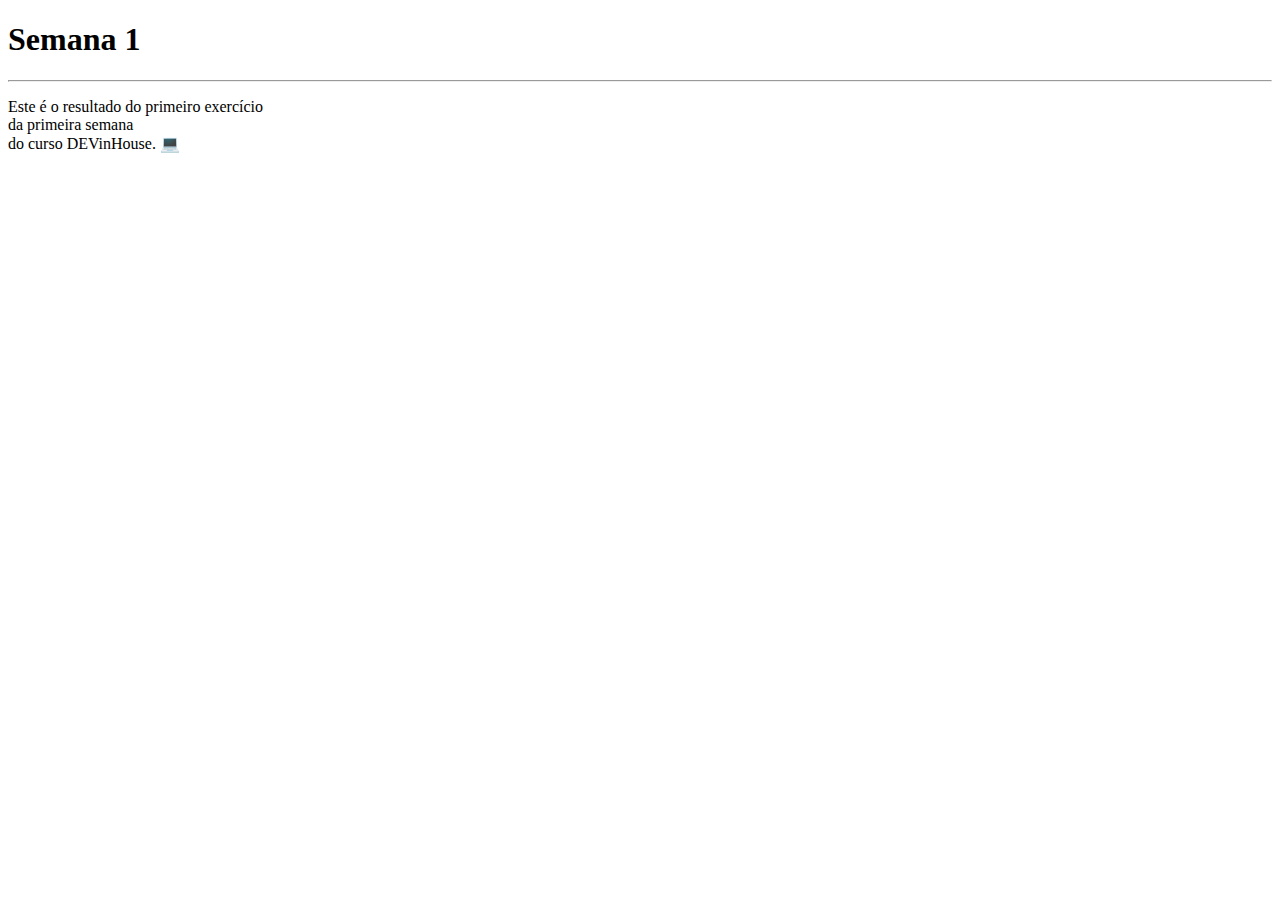
<file: EX01/index.html>
<!DOCTYPE html>
<html lang="pt-br">
<head>
    <meta charset="UTF-8">
    <meta http-equiv="X-UA-Compatible" content="IE=edge">
    <meta name="viewport" content="width=device-width, initial-scale=1.0">
    <link rel="icon" type="image/x-icon" href="https://devinhouse.tech/wp-content/uploads/sites/2/2022/08/Shield_RGB_2014.png">
    <title>DEVinHouse</title>
</head>
<body>
    <h1>Semana 1</h1>
    <hr>
    <p> Este é o resultado do primeiro exercício <br> da primeira semana <br> do curso DEVinHouse. &#x1F4BB</p>
</body>
</html>
</file>
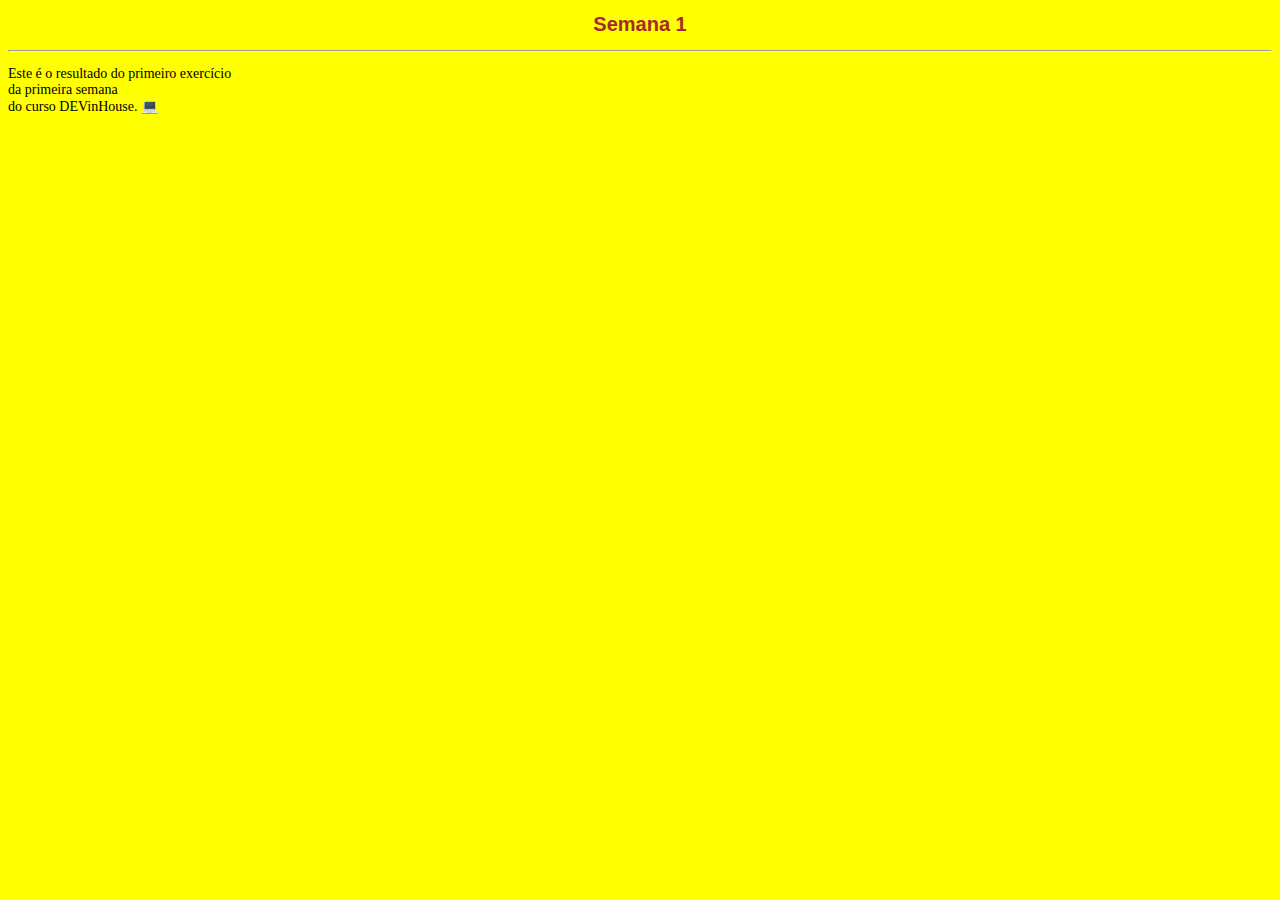
<file: EX03/index.html>
<!DOCTYPE html>
<html lang="pt-br">
<head>
    <meta charset="UTF-8">
    <meta http-equiv="X-UA-Compatible" content="IE=edge">
    <meta name="viewport" content="width=device-width, initial-scale=1.0">
    <link rel="stylesheet" href="style.css">
    <link rel="icon" type="image/x-icon" href="https://devinhouse.tech/wp-content/uploads/sites/2/2022/08/Shield_RGB_2014.png">
    <title>DEVinHouse</title>
</head>
<body>
    <h1>Semana 1</h1>
    <hr>
    <p>Este é o resultado do primeiro exercício <br> da primeira semana <br> do curso DEVinHouse. &#x1F4BB</p>
</body>
</html>
</file>
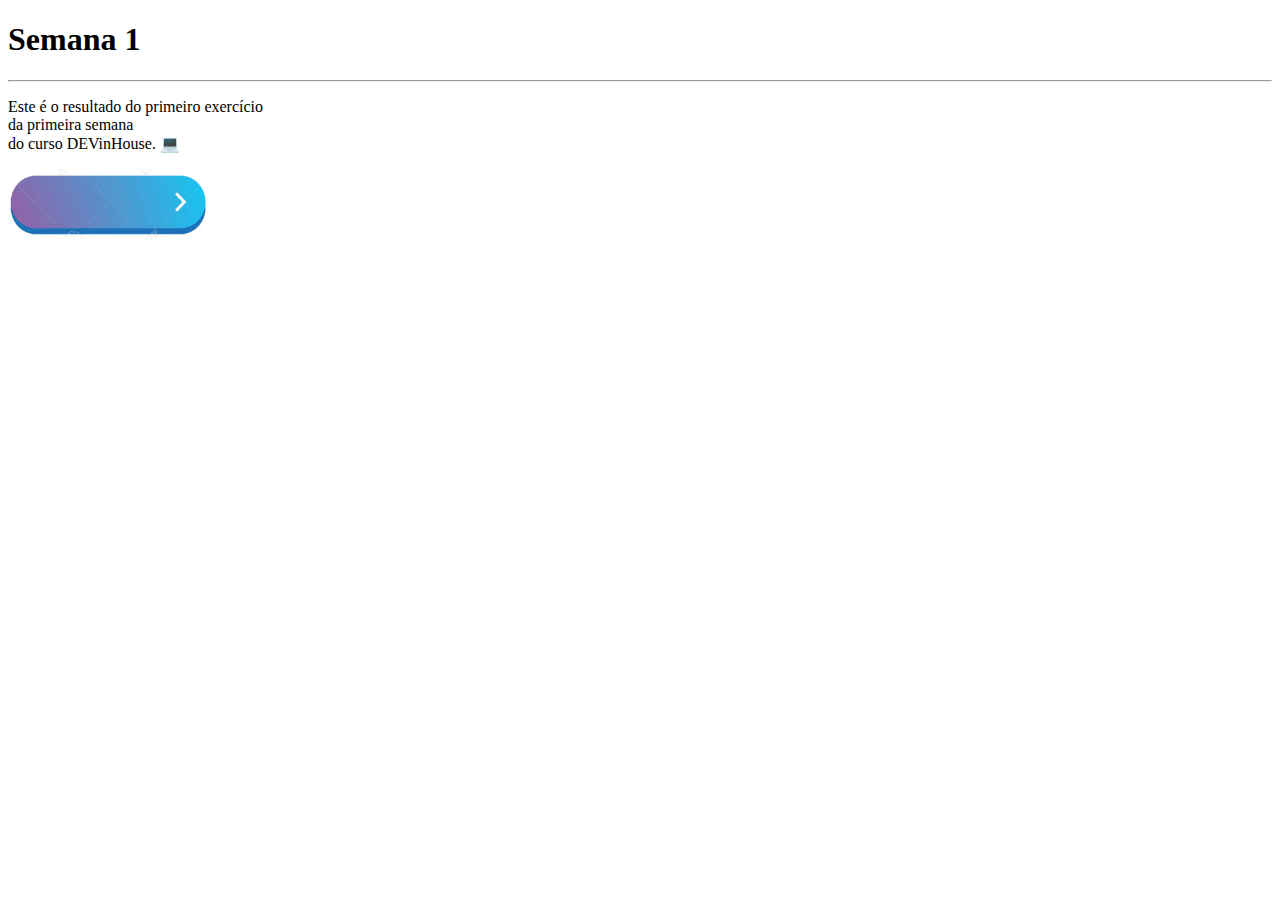
<file: EX04/index.html>
<!DOCTYPE html>
<html lang="pt-br">
<head>
    <meta charset="UTF-8">
    <meta http-equiv="X-UA-Compatible" content="IE=edge">
    <meta name="viewport" content="width=device-width, initial-scale=1.0">
    <link rel="icon" type="image/x-icon" href="https://devinhouse.tech/wp-content/uploads/sites/2/2022/08/Shield_RGB_2014.png">
    <link rel="stylesheet" href="style.css">
    <title>DEVinHouse</title>
</head>
<body>
    <h1>Semana 1</h1>
    <hr>
    <p>Este é o resultado do primeiro exercício <br> da primeira semana <br> do curso DEVinHouse. &#x1F4BB</p>
    <a href="/EX02/imagens.html">
        <!--<input type="submit" value="Avançar" id="botao">-->
        <img src="botao.png" width="200" height="70" alt="Avançar">
        </a>
    </div>
</body>
</html>
</file>
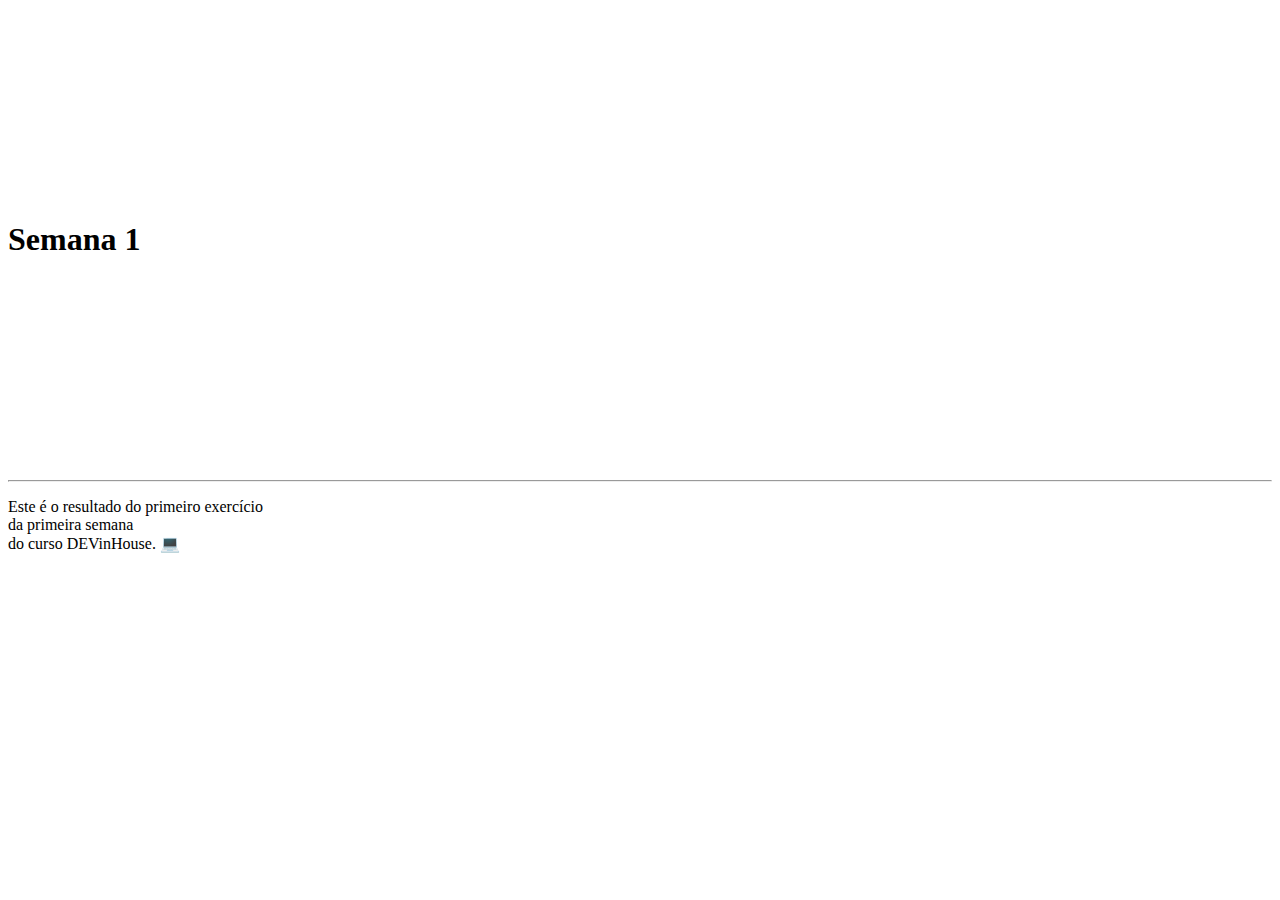
<file: EX05/index.html>
<!DOCTYPE html>
<html lang="pt-br">
<head>
    <meta charset="UTF-8">
    <meta http-equiv="X-UA-Compatible" content="IE=edge">
    <meta name="viewport" content="width=device-width, initial-scale=1.0">
    <link rel="icon" type="image/x-icon" href="https://devinhouse.tech/wp-content/uploads/sites/2/2022/08/Shield_RGB_2014.png">
    <title>DEVinHouse</title>
    <style>
        h1{
            background-image: url("https://marmotamaps.com/de/fx/wallpaper/download/faszinationen/Marmotamaps_Wallpaper_Berchtesgaden_Desktop_1920x1080.jpg");
            background-size: cover;
            background-repeat: no-repeat;
            padding-top: 200px;
            padding-bottom: 200px;
        }
    </style>
</head>
<body>
    <h1>Semana 1</h1>
    <hr>
    <p>Este é o resultado do primeiro exercício <br> da primeira semana <br> do curso DEVinHouse. &#x1F4BB</p>
</body>
</html>
</file>
<file: EX03/style.css>
h1{
    font-family: Verdana, Geneva, Tahoma, sans-serif;
    font-size: 20px;
    color:brown;
    text-align: center;
}

p{
    font-size: 14px;
}

*{
    background-color: yellow;
}
</file>
<file: EX04/style.css>
a #botao{
    border-radius: 10px;
    border: 2px, solid, black;
    padding: 10px;
    margin-top: 20px;
}
</file>
